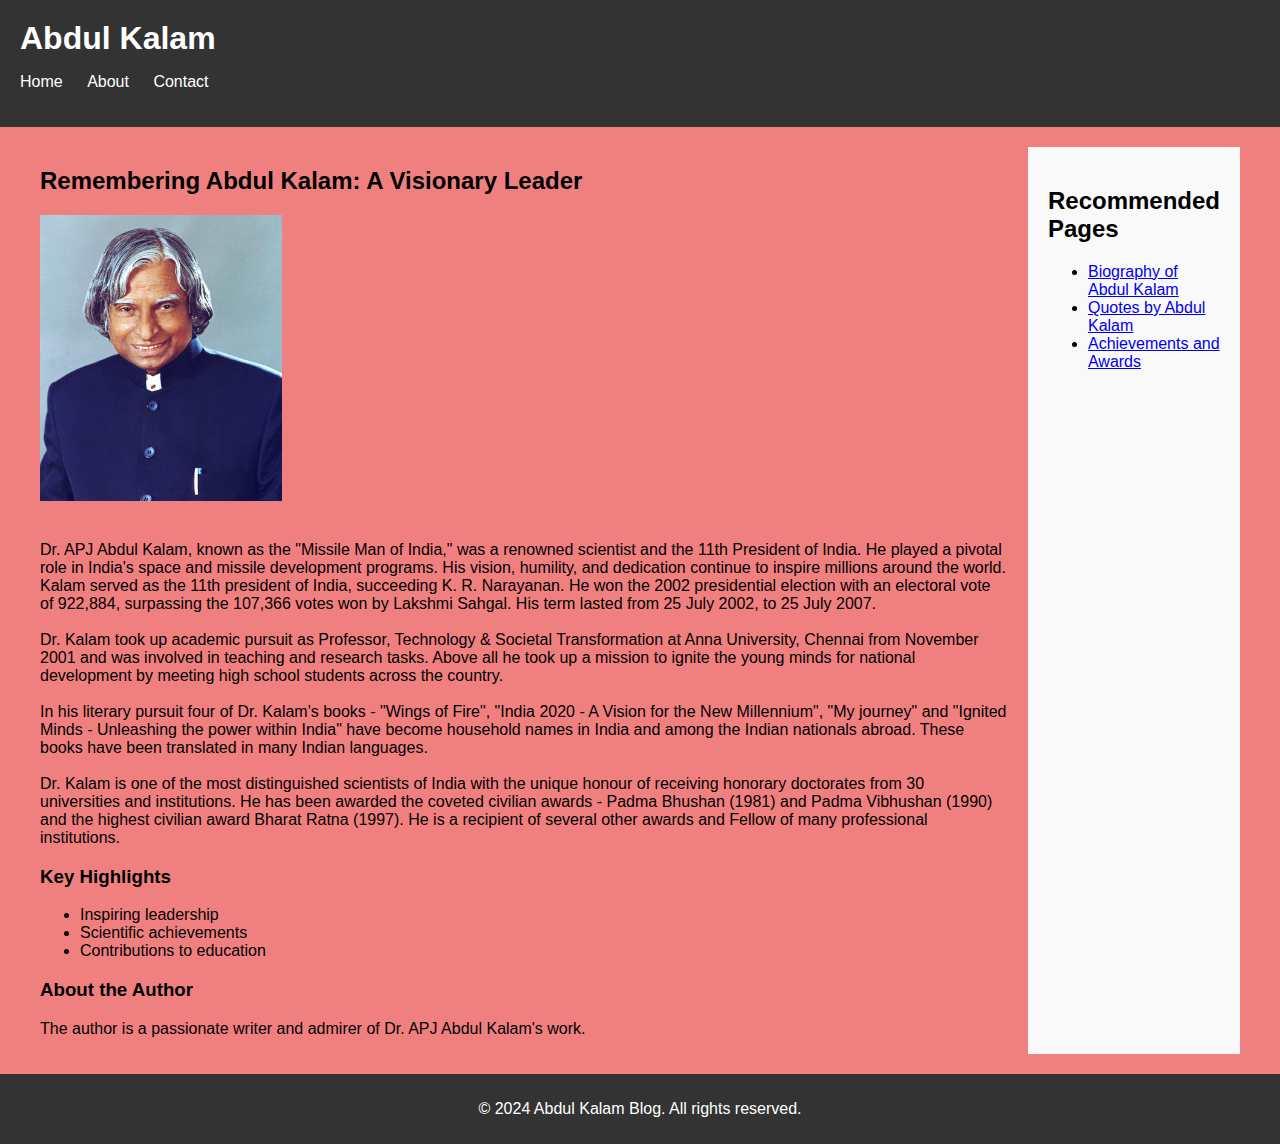
<file: index.html>
<!DOCTYPE html>
<html lang="en">

<head>
    <meta charset="UTF-8">
    <meta name="viewport" content="width=device-width, initial-scale=1.0">
    <title>Abdul Kalam</title>
    <link rel="stylesheet" href="blog.css">
</head>

<body>
    <header>
        <h1>Abdul Kalam</h1>
        <nav>
            <ul>
                <li><a href="#">Home</a></li>
                <li><a href="#">About</a></li>
                <li><a href="#">Contact</a></li>
            </ul>
        </nav>
    </header>

    <div class="content">
        <div class="main-content">
            <article>
                <h2>Remembering Abdul Kalam: A Visionary Leader</h2>
                <img src="kalam.jpg" alt="Abdul Kalam">
                <p>
                    Dr. APJ Abdul Kalam, known as the "Missile Man of India," was a renowned scientist and the 11th
                    President of India. He played a pivotal role in India's space and missile development programs. His
                    vision, humility, and dedication continue to inspire millions around the world.
                    Kalam served as the 11th president of India, succeeding K. R. Narayanan. He won the 2002
                    presidential election with an electoral vote of 922,884, surpassing the 107,366 votes won by Lakshmi
                    Sahgal. His term lasted from 25 July 2002, to 25 July 2007. </br></br>
                    Dr. Kalam took up academic pursuit as Professor, Technology & Societal Transformation at Anna
                    University, Chennai from November 2001 and was involved in teaching and research tasks. Above all he
                    took up a mission to ignite the young minds for national development by meeting high school students
                    across the country.<br></br>

                    In his literary pursuit four of Dr. Kalam's books - "Wings of Fire", "India 2020 - A Vision for the
                    New Millennium", "My journey" and "Ignited Minds - Unleashing the power within India" have become
                    household names in India and among the Indian nationals abroad. These books have been translated in
                    many Indian languages.<br></br>

                    Dr. Kalam is one of the most distinguished scientists of India with the unique honour of receiving
                    honorary doctorates from 30 universities and institutions. He has been awarded the coveted civilian
                    awards - Padma Bhushan (1981) and Padma Vibhushan (1990) and the highest civilian award Bharat Ratna
                    (1997). He is a recipient of several other awards and Fellow of many professional institutions.
                </p>
                <h3>Key Highlights</h3>
                <ul>
                    <li>Inspiring leadership</li>
                    <li>Scientific achievements</li>
                    <li>Contributions to education</li>
                </ul>
                <h3>About the Author</h3>
                <p>The author is a passionate writer and admirer of Dr. APJ Abdul Kalam's work.</p>
            </article>
        </div>
        <aside>
            <h2>Recommended Pages</h2>
            <ul>
                <li><a href="#">Biography of Abdul Kalam</a></li>
                <li><a href="#">Quotes by Abdul Kalam</a></li>
                <li><a href="#">Achievements and Awards</a></li>
            </ul>
        </aside>
    </div>

    <footer>
        <p>&copy; 2024 Abdul Kalam Blog. All rights reserved.</p>
    </footer>
</body>

</html>
</file>
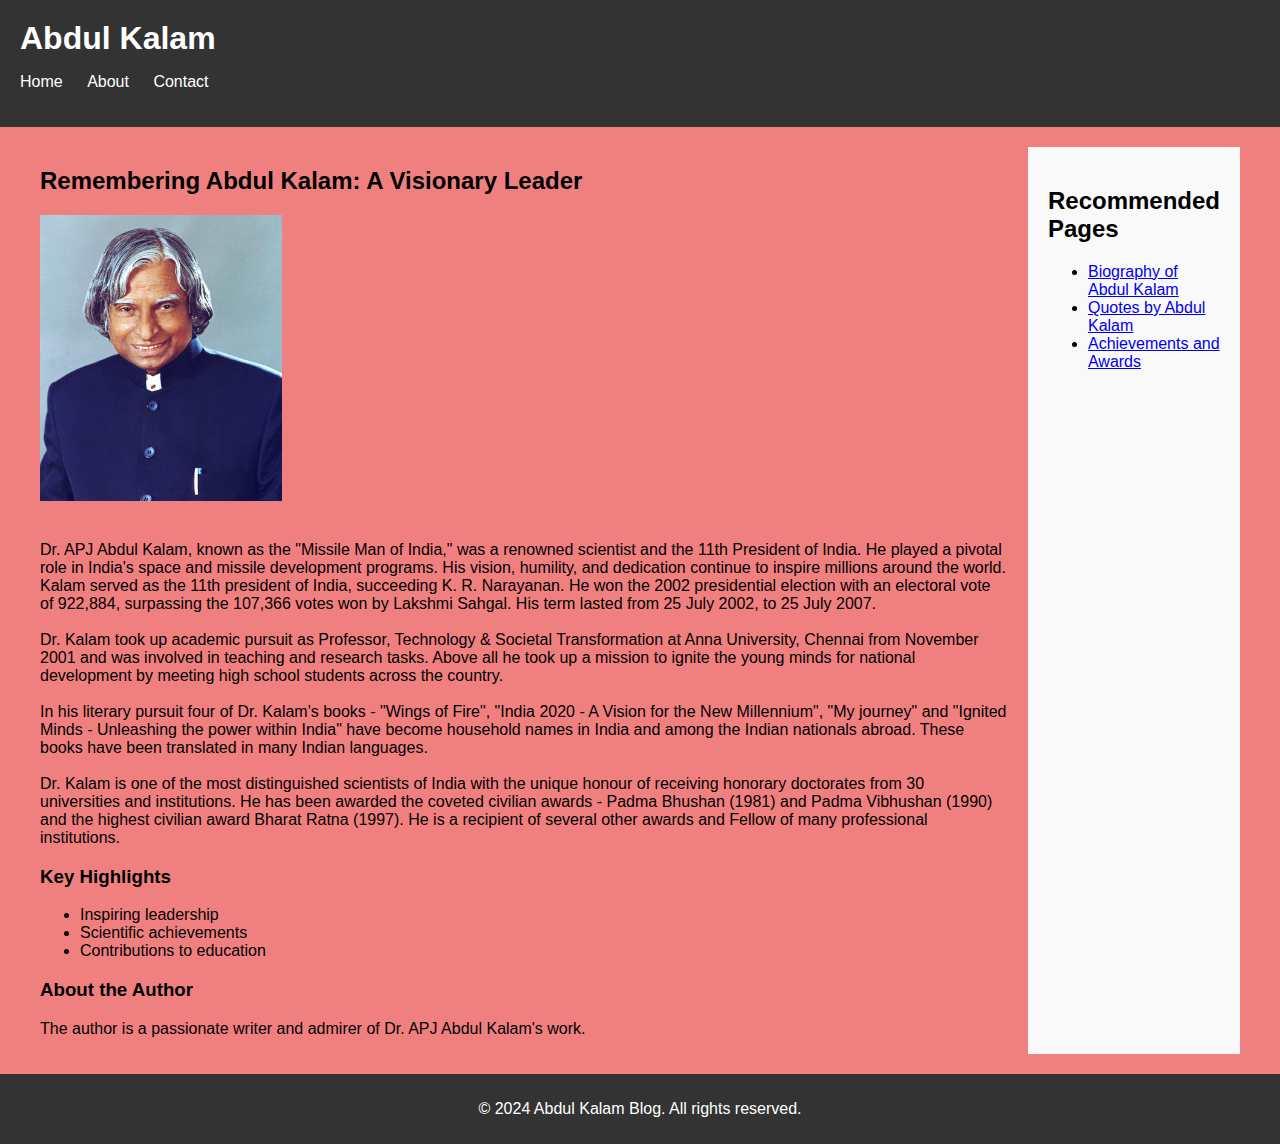
<file: blog.html>
<!DOCTYPE html>
<html lang="en">

<head>
    <meta charset="UTF-8">
    <meta name="viewport" content="width=device-width, initial-scale=1.0">
    <title>Abdul Kalam</title>
    <link rel="stylesheet" href="blog.css">
</head>

<body>
    <header>
        <h1>Abdul Kalam</h1>
        <nav>
            <ul>
                <li><a href="#">Home</a></li>
                <li><a href="#">About</a></li>
                <li><a href="#">Contact</a></li>
            </ul>
        </nav>
    </header>

    <div class="content">
        <div class="main-content">
            <article>
                <h2>Remembering Abdul Kalam: A Visionary Leader</h2>
                <img src="kalam.jpg" alt="Abdul Kalam">
                <p>
                    Dr. APJ Abdul Kalam, known as the "Missile Man of India," was a renowned scientist and the 11th
                    President of India. He played a pivotal role in India's space and missile development programs. His
                    vision, humility, and dedication continue to inspire millions around the world.
                    Kalam served as the 11th president of India, succeeding K. R. Narayanan. He won the 2002
                    presidential election with an electoral vote of 922,884, surpassing the 107,366 votes won by Lakshmi
                    Sahgal. His term lasted from 25 July 2002, to 25 July 2007. </br></br>
                    Dr. Kalam took up academic pursuit as Professor, Technology & Societal Transformation at Anna
                    University, Chennai from November 2001 and was involved in teaching and research tasks. Above all he
                    took up a mission to ignite the young minds for national development by meeting high school students
                    across the country.<br></br>

                    In his literary pursuit four of Dr. Kalam's books - "Wings of Fire", "India 2020 - A Vision for the
                    New Millennium", "My journey" and "Ignited Minds - Unleashing the power within India" have become
                    household names in India and among the Indian nationals abroad. These books have been translated in
                    many Indian languages.<br></br>

                    Dr. Kalam is one of the most distinguished scientists of India with the unique honour of receiving
                    honorary doctorates from 30 universities and institutions. He has been awarded the coveted civilian
                    awards - Padma Bhushan (1981) and Padma Vibhushan (1990) and the highest civilian award Bharat Ratna
                    (1997). He is a recipient of several other awards and Fellow of many professional institutions.
                </p>
                <h3>Key Highlights</h3>
                <ul>
                    <li>Inspiring leadership</li>
                    <li>Scientific achievements</li>
                    <li>Contributions to education</li>
                </ul>
                <h3>About the Author</h3>
                <p>The author is a passionate writer and admirer of Dr. APJ Abdul Kalam's work.</p>
            </article>
        </div>
        <aside>
            <h2>Recommended Pages</h2>
            <ul>
                <li><a href="#">Biography of Abdul Kalam</a></li>
                <li><a href="#">Quotes by Abdul Kalam</a></li>
                <li><a href="#">Achievements and Awards</a></li>
            </ul>
        </aside>
    </div>

    <footer>
        <p>&copy; 2024 Abdul Kalam Blog. All rights reserved.</p>
    </footer>
</body>

</html>
</file>
<file: blog.css>
body {
    font-family: Arial, sans-serif;
    margin: 0;
    padding: 0;
    background-color: lightcoral;
  }
  
  header {
    background-color: #333;
    color: #fff;
    padding: 20px;
  }
  
  header h1 {
    margin: 0;
  }
  
  nav ul {
    list-style-type: none;
    padding: 0;
  }
  
  nav ul li {
    display: inline;
    margin-right: 20px;
  }
  
  nav ul li a {
    color: #fff;
    text-decoration: none;
  }
  
  .content {
    display: flex;
    max-width: 1200px;
    margin: 20px auto;
  }
  
  .main-content {
    flex-grow: 1;
    margin-right: 20px;
  }
  
  article img {
    max-width: 25%;
    height: auto;
    margin-bottom: 20px;
  }
  
  aside {
    background-color: #f9f9f9;
    padding: 20px;
    width: 250px;
  }
  
  footer {
    background-color: #333;
    color: #fff;
    text-align: center;
    padding: 10px 0;
  }
</file>
